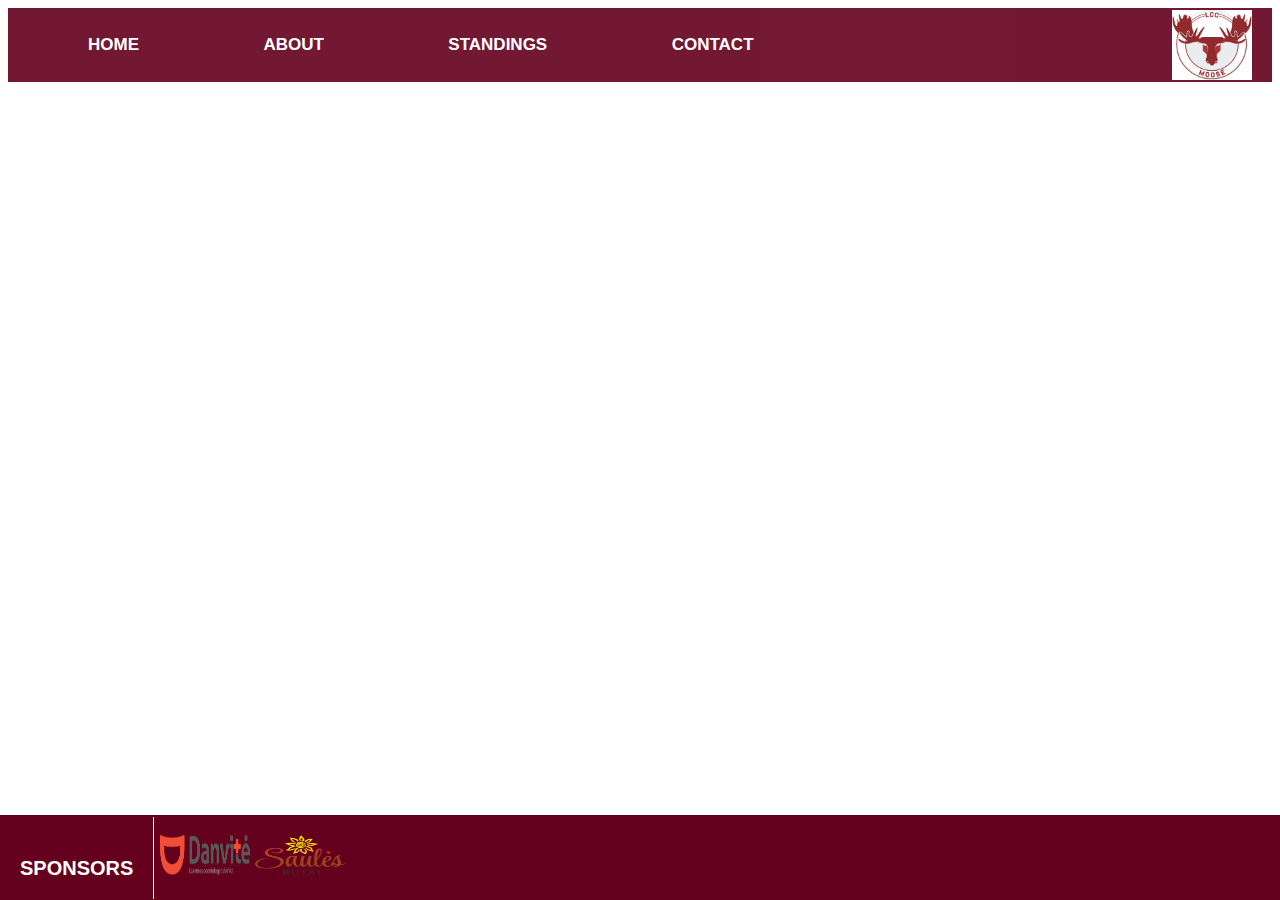
<file: index.html>
<!DOCTYPE html>
<html>
<head>
<link rel="icon" href="lccmoose.png">
 <title>LCC MOOSE</title>
 <link rel="stylesheet" href="stylesheet.css">
 </head>
 
 <body>
 <!--this is for navigation-->
<div class="topnav">
<a href="index.html">HOME</a>
<a href="about.html">ABOUT</a>
<a href="standings.html">STANDINGS</a>
<a href="contact.html">CONTACT</a>
<!--this is for image on nav-->
<img src="lccmoose.png" alt="logo" width="80" height="70" style="float:right;">
</div>


<!--to set different bgs across pages-->

<html class="home-bg">

<!--this is for footer-->
<div class="footer">
<span>SPONSORS</span>
<img src="danvite.png" alt="danvite" width="90" height="40">
<img src="saule.png" alt="saule" width="90" height="40">
</div>

</body>

</html>
</file>
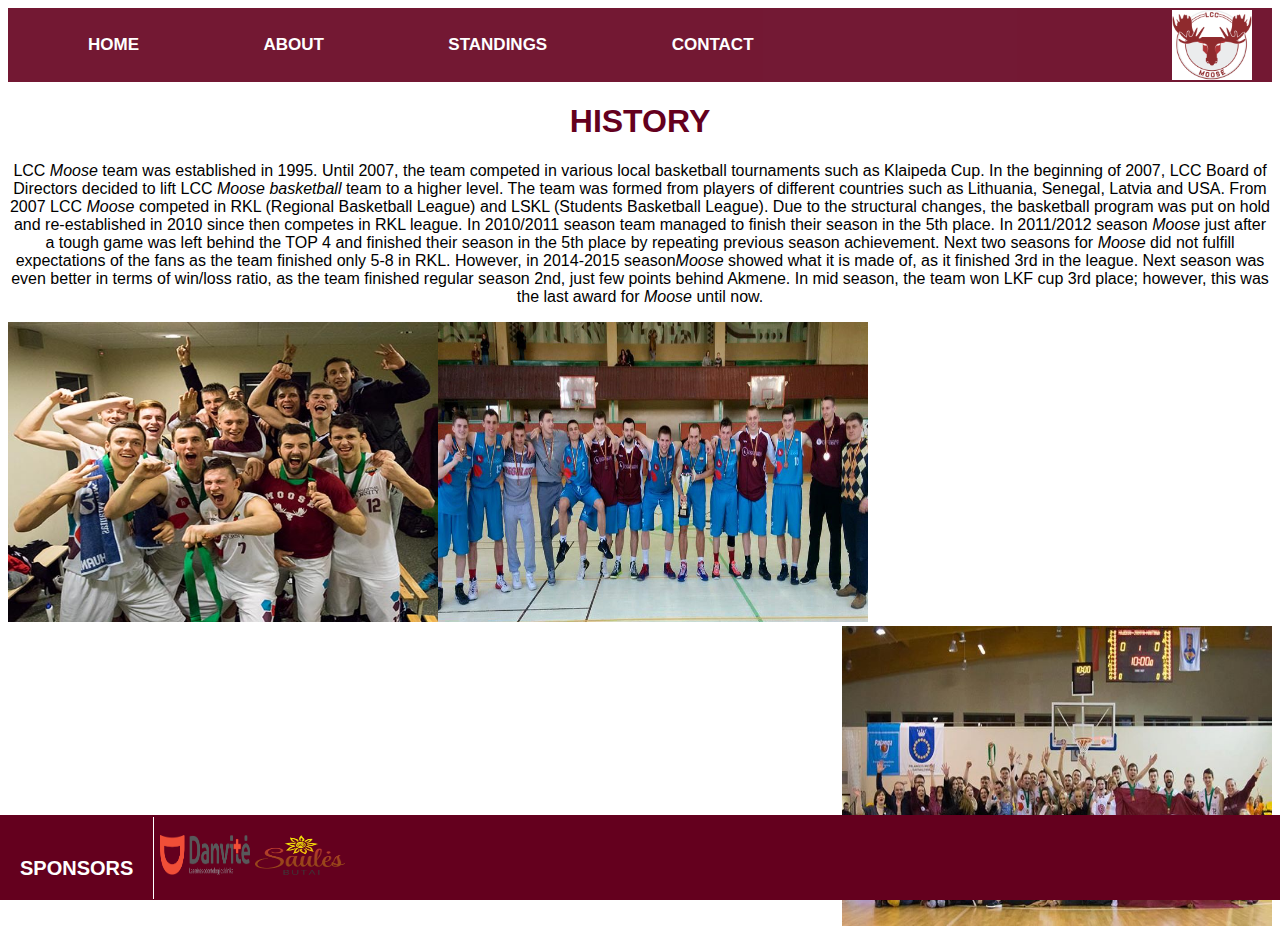
<file: about.html>
<!DOCTYPE html>
<html>
<head>
<link rel="icon" href="lccmoose.png">
 <title>LCC MOOSE</title>
 <link rel="stylesheet" href="stylesheet.css">
 <link href="https://fonts.googleapis.com/css?family=Roboto" rel="stylesheet"> 
 </head>
 
 <body>
 <!--this is for navigation-->
<div class="topnav">
<a href="index.html">HOME</a>
<a href="about.html">ABOUT</a>
<a href="standings.html">STANDINGS</a>
<a href="contact.html">CONTACT</a>
<!--this is for image on nav-->
<img src="lccmoose.png" alt="logo" width="80" height="70" style="float:right;">
</div>


<h1>HISTORY</h1>
<p>    LCC <em>Moose</em> team was established in 1995. Until 2007, the team competed in various local basketball tournaments such as Klaipeda Cup. 
In the beginning of 2007, LCC Board of Directors decided to lift LCC <em>Moose basketball</em> team to a higher level. The team was formed from players of different countries such as Lithuania, Senegal, Latvia and USA. From 2007 LCC <em>Moose</em> competed in RKL (Regional Basketball League) and LSKL (Students Basketball League). Due to the structural changes, the basketball program was put on hold and re-established in 2010 since then competes in RKL league. In 2010/2011 season team managed to finish their season in the 5th place.
In 2011/2012 season <em>Moose</em> just after a tough game was left behind the TOP 4 and finished their season in the 5th place by repeating previous season achievement. Next two seasons for <em>Moose</em> did not fulfill expectations of the fans as the team finished only 5-8 in RKL. However, in 2014-2015 season<em>Moose</em> showed what it is made of, as it finished 3rd in the league. Next season was even better in terms of win/loss ratio, as the team finished regular season 2nd, just few points behind Akmene. In mid season, the team won LKF cup 3rd place; however, this was the last award for <em>Moose</em> until now. </p>
<img src="lccwin.jpg" alt="win" width="430" height="300" style="float:left;">
<img src="lcc3rd.jpg" alt="3rd" width="430" height="300" style="float:center;">
<img src="lcclkf.jpg" alt="lkf" width="430" height="300" style="float:right;">

<!--this is for footer-->
<div class="footer">
<span>SPONSORS</span>
<img src="danvite.png" alt="danvite" width="90" height="40">
<img src="saule.png" alt="saule" width="90" height="40">
</div>

</body>

</html>
</file>
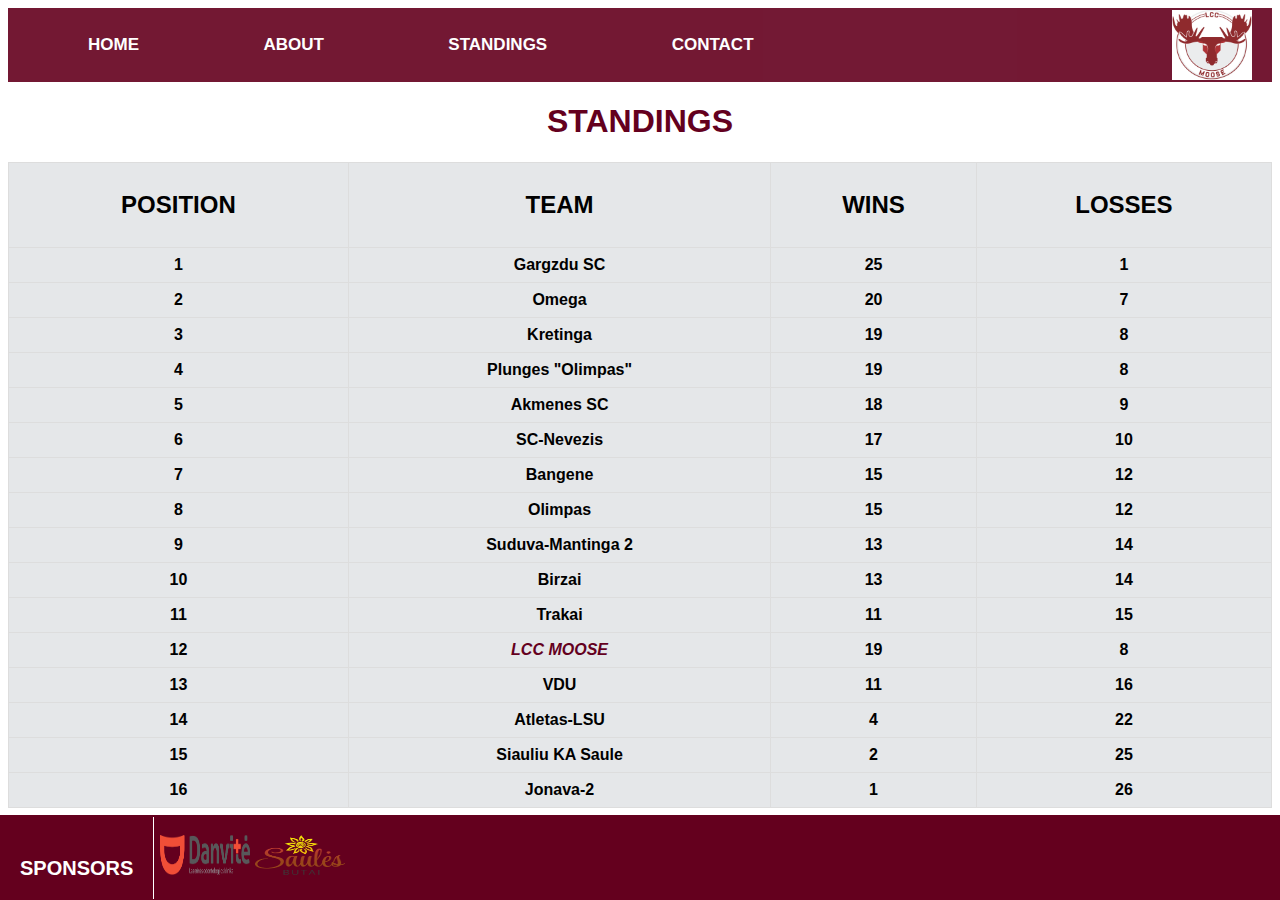
<file: standings.html>
<!DOCTYPE html>
<html>
<head>
<link rel="icon" href="lccmoose.png">
 <title>LCC MOOSE</title>
 <link rel="stylesheet" href="stylesheet.css">
 <link href="https://fonts.googleapis.com/css?family=Roboto" rel="stylesheet"> 
 </head>
 
 <body>
 <!--this is for navigation-->
<div class="topnav">
<a href="index.html">HOME</a>
<a href="about.html">ABOUT</a>
<a href="standings.html">STANDINGS</a>
<a href="contact.html">CONTACT</a>
<!--this is for image on nav-->
<img src="lccmoose.png" alt="logo" width="80" height="70" style="float:right;">
</div>
<!--this is for table-->
<h1>STANDINGS</h1>
<table id="teams">
<tr>
<td>
<h2><strong>POSITION</strong></h2>
</td>
<td>
<h2><strong>TEAM</strong></h2>
</td>
<td>
<h2><strong>WINS</strong></h2>
</td>
<td>
<h2><strong>LOSSES</strong></h2>
</td>
</tr>
<tr>
<td>
<span><strong>1</strong></span>
</td>
<td>
<span><strong>Gargzdu SC</strong></span>
</td>
<td>
<span><strong>25</strong></span>
</td>
<td>
<span><strong>1</strong></span>
</td>
</tr>
<tr>
<td>
<span><strong>2</strong></span>
</td>
<td>
<span><strong>Omega</strong></span>
</td>
<td>
<span><strong>20</strong></span>
</td>
<td>
<span><strong>7</strong></span>
</td>
</tr>
<tr>
<td>
<span><strong>3</strong></span>
</td>
<td>
<span><strong>Kretinga</strong></span>
</td>
<td>
<span><strong>19</strong></span>
</td>
<td>
<span><strong>8</strong></span>
</td>
</tr>
<tr>
<td>
<span><strong>4</strong></span>
</td>
<td>
<span><strong>Plunges "Olimpas"</strong></span>
</td>
<td>
<span><strong>19</strong></span>
</td>
<td>
<span><strong>8</strong></span>
</td>

</tr>
<tr>
<td>
<span><strong>5</strong></span>
</td>
<td>
<span><strong>Akmenes SC</strong></span>
</td>
<td>
<span><strong>18</strong></span>
</td>
<td>
<span><strong>9</strong></span>
</td>

</tr>
<tr>
<td>
<span><strong>6</strong></span>
</td>
<td>
<span><strong>SC-Nevezis</strong></span>
</td>
<td>
<span><strong>17</strong></span>
</td>
<td>
<span><strong>10</strong></span>
</td>



</tr>
<tr>
<td>
<span><strong>7</strong></span>
</td>
<td>
<span><strong>Bangene</strong></span>
</td>
<td>
<span><strong>15</strong></span>
</td>
<td>
<span><strong>12</strong></span>
</td>



</tr>
<tr>
<td>
<span><strong>8</strong></span>
</td>
<td>
<span><strong>Olimpas</strong></span>
</td>
<td>
<span><strong>15</strong></span>
</td>
<td>
<span><strong>12</strong></span>
</td>



</tr>
<tr>
<td>
<span><strong>9</strong></span>
</td>
<td>
<span><strong>Suduva-Mantinga 2</strong></span>
</td>
<td>
<span><strong>13</strong></span>
</td>
<td>
<span><strong>14</strong></span>
</td>


</tr>
<tr>
<td>
<span><strong>10</strong></span>
</td>
<td>
<span><strong>Birzai</strong></span>
</td>
<td>
<span><strong>13</strong></span>
</td>
<td>
<span><strong>14</strong></span>
</td>


</tr>
<tr>
<td>
<span><strong>11</strong></span>
</td>
<td>
<span><strong>Trakai</strong></span>
</td>
<td>
<span><strong>11</strong></span>
</td>
<td>
<span><strong>15</strong></span>
</td>


</tr>
<tr>
<td>
<span><strong>12</strong></span>
</td>
<td>
<span style="color:#64001e;font-weight:bold;font-style:italic;">LCC MOOSE</span>
</td>
<td>
<span><strong>19</strong></span>
</td>
<td>
<span><strong>8</strong></span>
</td>

</tr>
<tr>
<td>
<span><strong>13</strong></span>
</td>
<td>
<span><strong>VDU</strong></span>
</td>
<td>
<span><strong>11</strong></span>
</td>
<td>
<span><strong>16</strong></span>
</td>

</tr>
<tr>
<td>
<span><strong>14</strong></span>
</td>
<td>
<span><strong>Atletas-LSU</strong></span>
</td>
<td>
<span><strong>4</strong></span>
</td>
<td>
<span><strong>22</strong></span>
</td>
</tr>
<tr>
<td>
<span><strong>15</strong></span>
</td>
<td>
<span><strong>Siauliu KA Saule</strong></span>
</td>
<td>
<span><strong>2</strong></span>
</td>
<td>
<span><strong>25</strong></span>
</td>


</tr>
<tr>
<td>
<span><strong>16</strong></span>
</td>
<td>
<span><strong>Jonava-2</strong></span>
</td>
<td>
<span><strong>1</strong></span>
</td>
<td>
<span><strong>26</strong></span>
</td>
</tr>

</table>
	

<!--this is for footer-->
<div class="footer">
<span>SPONSORS</span>
<img src="danvite.png" alt="danvite" width="90" height="40">
<img src="saule.png" alt="saule" width="90" height="40">
</div>

</body>

</html>
</file>
<file: stylesheet.css>
/*font used*/ 
  body{
  font-family: arial, seriff;
  }
  /*this is used for styling, all page*/
  body {background-color: white;}
  h1 {color: #64001e;}
  h1 {text-align: center;}
  p {text-align: center;}
  /*this is used for navigation bar*/
    .topnav {
    background-color: #64001e;
    padding: 27px 20px;
	opacity: 0.9;
    }
    .topnav a {
    float: center-right;
    color: white;
	padding: 60px 60px;
    text-decoration: none;
    font-size: 17px;
    font-weight: 600;
    }
    .topnav a.active{
    background-color: black;
    color:white;
    }
	/*to move picture up*/
	.topnav img{
	margin-top:-25px;
	}
	/*this is used for footer*/
	.footer {
	position:fixed;
	left:0;
	bottom:0;
	width:100%;
	padding:20px 20px;
	background-color:#64001e;
	opacity:1;
	color:white;
	text-align:top;
	font-weight:600;
	font-size:20px;
	}
	/*adding line to a footer*/
	.footer span{
	border-right:1px solid white;
	padding-top:40px;
	padding-right:20px;
	padding-bottom:20px;
	}
    /*this is for image full page*/
.home-bg { 
  background: url(https://i.ytimg.com/vi/Zf6yCDGYzT4/maxresdefault.jpg);
  background-repeat:no-repeat;
  background-size:cover;
}

/*icons config*/ 
.contactus {
position:relative;
text-align:center;
}

/*table config*/
#teams {
border-collapse:collapse;
width:100%;
text-align:center;
background-color:#E5E7E9;
}
#teams td, #teams tr {
border:1px solid #ddd;
padding:8px;
}
#teams tr:hover {background-color:#f5f5f5;}
</file>
